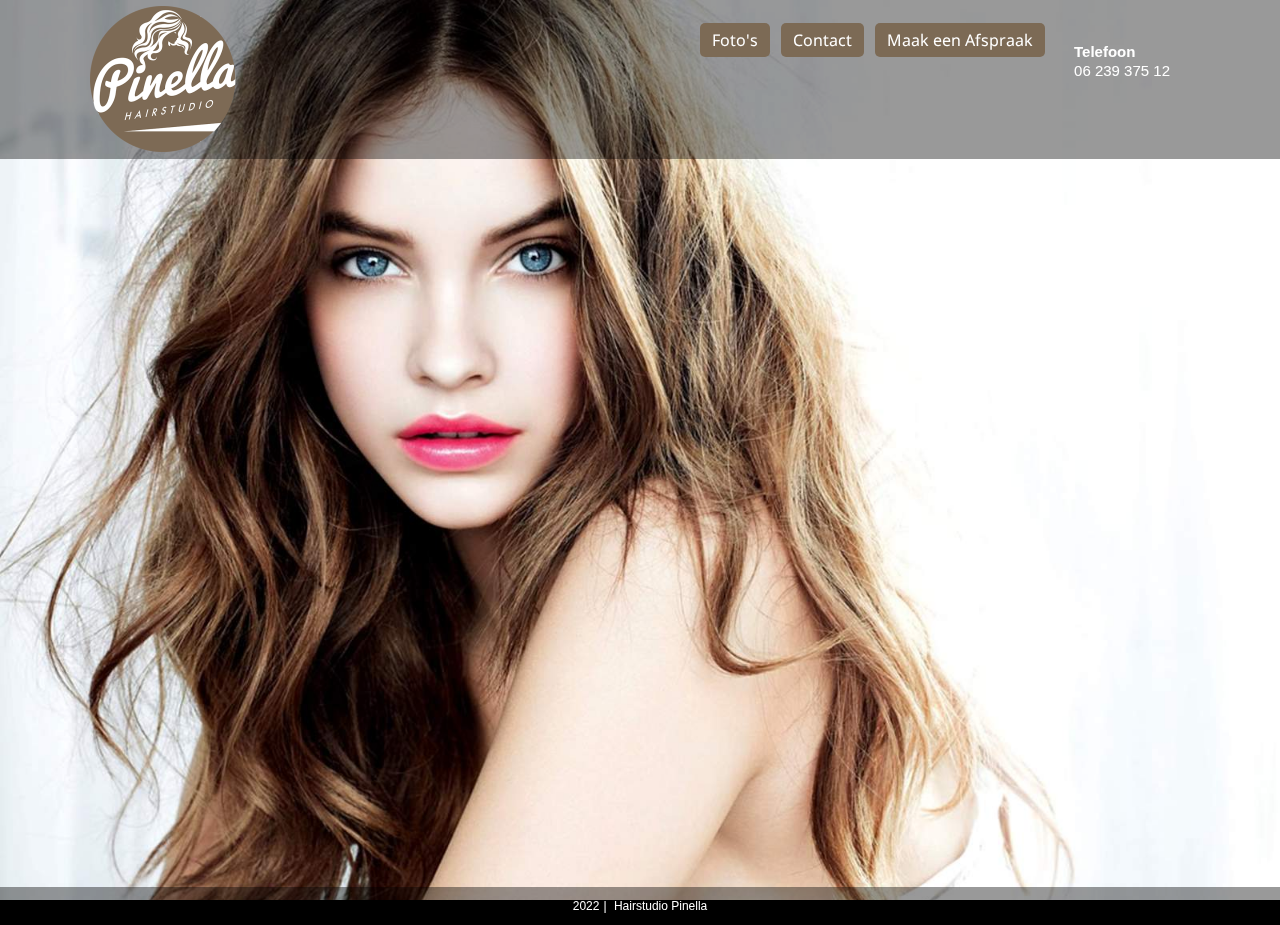
<file: index.html>
<!DOCTYPE html>
<html lang="nl">
    <head>
    <title>Hairstudio Pinella</title>
    <meta charset="utf-8">
    <title>Hairstudio Pinella</title>
    <meta name="description" content="Hairstudio Pinella">
    <meta name="keywords" content="Pinella haarstudio haarsalon kapsalon Pien Zutphen Leesten-Oost Leesten Warnsveld">
    <meta name="author" content="Pinella Santamaria">
    <!-- Twitter Card data -->
    <meta name="twitter:card" content="summary">
    <meta name="twitter:site" content="@hairstudiopinella">
    <meta name="twitter:title" content="Hairstudio Pinella">
    <meta name="twitter:description" content="Hairstudio Pinella">
    <meta name="twitter:creator" content="@hairstudiopinella">
    <meta name="twitter:image" content="https://www.hairstudiopinella.nl/images/sitelogo.png">
    <meta property="og:title" content="Hairstudio Pinella" /  >
    <meta property="og:type" content="article" />
    <meta property="article:author" content="Pinella Santamaria" />
    <meta property="article:publisher" content="http://www.hairstudiopinela.nl" />
    <meta property="og:url" content="https://www.hairstudiopinella.nl/" />
    <meta property="og:image" content="https://www.hairstudiopinella.nl/images/sitelogo.png" />
    <meta property="og:description" content=""/>
    <meta property="og:site_name" content="Hairstudio Pinella"/>
    <meta property="og:locale" content="nl_NL" />
    <meta property="fb:admins" content="Facebook numeric ID" />
    <meta property="fb:app_id" content="[FB_APP_ID]" />
    <meta name="viewport" content="width=device-width, initial-scale=1, maximum-scale=1">
    <link rel="stylesheet" href="css/style.css">
	<link rel="stylesheet" href="css/zerogrid.css" type="text/css" media="all">
	 <link rel="stylesheet" href="css/responsive.css" type="text/css" media="all">
     <link rel="icon" href="images/favicon.ico" type="image/x-icon">
    <link rel="shortcut icon" href="images/favicon.ico" type="image/x-icon" />
    <script>
      (function(i,s,o,g,r,a,m){i['GoogleAnalyticsObject']=r;i[r]=i[r]||function(){
      (i[r].q=i[r].q||[]).push(arguments)},i[r].l=1*new Date();a=s.createElement(o),
      m=s.getElementsByTagName(o)[0];a.async=1;a.src=g;m.parentNode.insertBefore(a,m)
      })(window,document,'script','//www.google-analytics.com/analytics.js','ga');
      ga('create', 'UA-70469629-1', 'auto');
      ga('send', 'pageview');
    </script>
    <script src="js/jquery.js"></script>
    <script src="js/jquery-migrate-1.1.1.js"></script>
    <script src="js/bgstretcher.js"></script>
	<script type="text/javascript" src="js/css3-mediaqueries.js"></script>
    <script>
	$(function(){
      //  Initialize Backgound Stretcher
      $('BODY').bgStretcher({
        images: ['images/sal1.jpg','images/sal2.jpg','images/sal3.jpg','images/sal4.jpg','images/sal5.jpg'],
		imageWidth: 1600,
		imageHeight: 1200,
    resizeAnimate: true,
    nextSlideDelay: 12000,
    transitionEffect: 'fade',
    sequenceMode: 'normal',
    preloadImg: true,
    pagination: '#nav'
       });
    });
    </script>
 </head>
 <body>
<div id="fb-root"></div>
<script>(function(d, s, id) {
  var js, fjs = d.getElementsByTagName(s)[0];
  if (d.getElementById(id)) return;
  js = d.createElement(s); js.id = id;
  js.src = "//connect.facebook.net/nl_NL/sdk.js#xfbml=1&version=v2.5";
  fjs.parentNode.insertBefore(js, fjs);
}(document, 'script', 'facebook-jssdk'));</script><div class="extra-block">
      <!--==============================row-top=================================-->
 <!-- <div class="row-top">
    <div class="main zerogrid">

     </div>
  </div>-->

      <!--==============================header=================================-->

      <header>

    <div class="row-nav">
          <div class="main zerogrid">
         <h1 class="logo"><a href="index.html"><img class="logoimg" alt="Hairstudio Pinella" src="images/sitelogo.png"></a></h1>
      <ul class="list-soc topsocial">
        <li style="padding-top:6px"><strong>Telefoon </strong> <a href="tel:+31623937512"><font color="#FFFFFF">06 239 375 12<font></font></a> &nbsp;&nbsp;
          <br>
           <!--
          <font color="#FFFFFF">Wegens zomervakantie is de salon gesloten van 23juli tot 17augustus.</font></li>
          <font color="#FFFFFF">Tijdelijk online afspraken inplannen niet mogelijk.<br>
            Telefonisch bereikbaar van ma-vrij van 15-17.00uur.</font></li>
          -->
          </ul>
        <nav>
           <ul class="menu">
            <li><a href="fotos.html">Foto's</a></li>
            <li><a href="contact.html">Contact</a></li>
            <li><a href="afspraak.html">Maak een Afspraak</a></li>
          </ul>
       </nav>

        <div class="clear"></div>
      </div>
    </div>
  </header>
 </div>
<div class="block">
      <div class="nav-buttons">
    	<div id="nav">&nbsp;</div>
  	</div>


      <!--==============================footer================================-->
   <footer>
    <div class="main aligncenter zerogrid">
        <div class="privacy">2022<span style="color:white;">|</span> <a href="index.html">Hairstudio Pinella</a></div>
       <div class="fb-like" data-href="https://www.hairstudiopinella.nl/" data-layout="button" data-action="like" data-show-faces="true" data-share="false"></div>
         <ul class="list-soc footsocial">
             <center>
               <a href="tel:+31623937512"><img width="90%" style="padding:10px" alt="Hairstudio Pinella" src="images/neemdirectcontactop.png"></a></h1>
             </center>
           <li style="padding-top:6px"><strong>Telefoon </strong> 06 239 375 12 &nbsp;&nbsp;
        <p><a href="route.html"><font color="#FFFFFF">Routebeschrijving</font></a></li>
        <!--<li><a href="#"><img alt="" src="images/f1.png" width="30"></a></li>
        <li><a href="#"><img alt="" src="images/t1.png" width="30"></a></li>
        <li><a href="#"><img alt="" src="images/g1.png" width="30"></a></li>
        <li><a href="#"><img alt="" src="images/in1.png" width="30"></a></li>-->
      </ul>
        </div>
  </footer>
    </div>
</body>
</html>
</file>
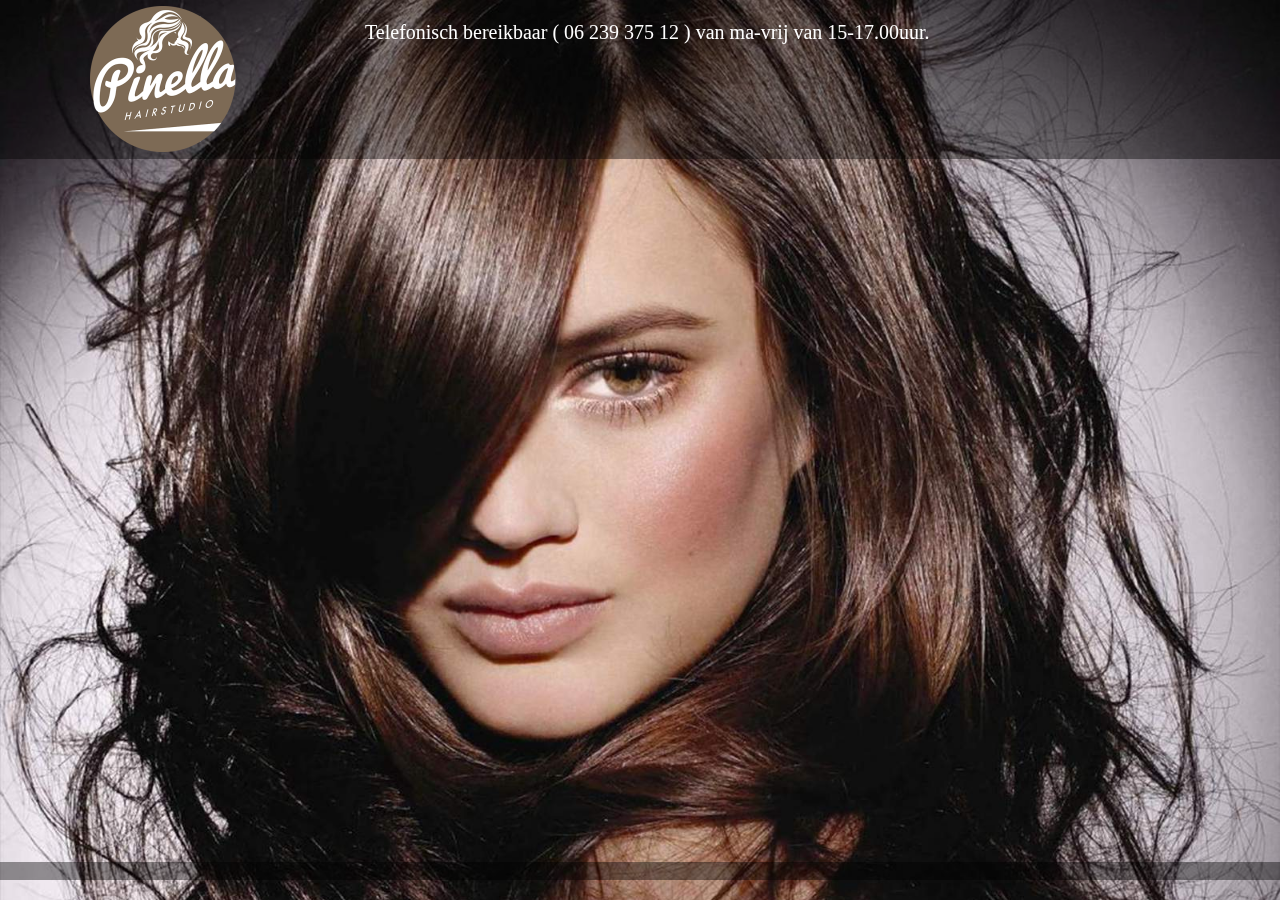
<file: afspraak.html>
<!DOCTYPE html>
<html lang="nl">
    <head>
    <meta charset="utf-8">
    <title>Maak een afspraak | Hairstudio Pinella</title>
    <meta name="description" content="Hairstudio Pinella">
    <meta name="keywords" content="Afspraak maken kapster Pinella Santamaria kapsalon haar knippen online afspraak">
    <meta name="author" content="Pinella Santamaria">
    <!-- Twitter Card data -->
    <meta name="twitter:card" content="summary">
    <meta name="twitter:site" content="@hairstudiopinella">
    <meta name="twitter:title" content="Hairstudio Pinella">
    <meta name="twitter:description" content="Hairstudio Pinella">
    <meta name="twitter:creator" content="@hairstudiopinella">
    <meta name="twitter:image" content="https://www.hairstudiopinella.nl/images/sitelogo.png">
    <meta property="og:title" content="Hairstudio Pinella" /  >
    <meta property="og:type" content="article" />
    <meta property="article:author" content="Pinella Santamaria" />
    <meta property="article:publisher" content="http://www.hairstudiopinela.nl" />
    <meta property="og:url" content="https://www.hairstudiopinella.nl/afspraak.html" />
    <meta property="og:image" content="https://www.hairstudiopinella.nl/images/sitelogo.png" />
    <meta property="og:description" content=""/>
    <meta property="og:site_name" content="Hairstudio Pinella"/>
    <meta property="og:locale" content="nl_NL" />
    <meta property="fb:admins" content="Facebook numeric ID" />
    <meta property="fb:app_id" content="[FB_APP_ID]" />
    <meta name="viewport" content="width=device-width, initial-scale=1, maximum-scale=1">
    <link rel="stylesheet" href="css/style.css">
	<link rel="stylesheet" href="css/zerogrid.css" type="text/css" media="all">
	 <link rel="stylesheet" href="css/responsive.css" type="text/css" media="all">
     <link rel="icon" href="images/favicon.ico" type="image/x-icon">
    <link rel="shortcut icon" href="images/favicon.ico" type="image/x-icon" />
    <script>
      (function(i,s,o,g,r,a,m){i['GoogleAnalyticsObject']=r;i[r]=i[r]||function(){
      (i[r].q=i[r].q||[]).push(arguments)},i[r].l=1*new Date();a=s.createElement(o),
      m=s.getElementsByTagName(o)[0];a.async=1;a.src=g;m.parentNode.insertBefore(a,m)
      })(window,document,'script','//www.google-analytics.com/analytics.js','ga');
      ga('create', 'UA-70469629-1', 'auto');
      ga('send', 'pageview');
    </script>
    <script src="js/jquery.js"></script>
    <script src="js/jquery-migrate-1.1.1.js"></script>
    <script src="js/bgstretcher.js"></script>
    <!--script src="js/forms.js"></script>-->
	<script type="text/javascript" src="js/css3-mediaqueries.js"></script>
    <script>
	$(document).ready(function() {
      //  Initialize Backgound Stretcher
      $('BODY').bgStretcher({
        images: ['images/sal2.jpg'],
		imageWidth: 1600,
		imageHeight: 1200,
    resizeAnimate: true,
       });
    });

    </script>
 </head>
 <body>
<div id="fb-root"></div>
<script>(function(d, s, id) {
  var js, fjs = d.getElementsByTagName(s)[0];
  if (d.getElementById(id)) return;
  js = d.createElement(s); js.id = id;
  js.src = "//connect.facebook.net/nl_NL/sdk.js#xfbml=1&version=v2.5";
  fjs.parentNode.insertBefore(js, fjs);
}(document, 'script', 'facebook-jssdk'));</script><div class="extra-block">
      <!--==============================row-top=================================-->
 <!-- <div class="row-top">
    <div class="main zerogrid">
          <ul class="list-soc">
        <li><a href="#"><img alt="" src="images/soc-icon1.png">x</a></li>
        <li><a href="#"><img alt="" src="images/soc-icon2.png"></a></li>
      </ul>
        </div>
  </div>
      -->
      <!--==============================header=================================-->

 <header>
    <div class="row-nav">
          <div class="main zerogrid">
          <div class="col-1-4">
       <h1 class="logo"><a href="index.html"><img class="logoimg" alt="Hairstudio Pinella" src="images/sitelogo.png" ></a></h1>
       </div>
       <div class="col-3-4">
         <!--
         <h4>Wegens zomervakantie is de salon gesloten van 23juli tot 17augustus.
         </h4>
         <h4>Tijdelijk online afspraken inplannen niet mogelijk.</h4><br>
         -->
         <h4>Telefonisch bereikbaar <a href="tel:+31623937512"><font color="#FFFFFF">( 06 239 375 12 )<font></font></a> van ma-vrij van 15-17.00uur.<br></h4>
         </h4>
       </div>
      </div>
    </div>
  </header>
  <!--==============================content=================================-->

   <section id="content">
            <article class="col-1-1"><div class="wrap-col">
            <!--
            <div class="salonized-booking" data-company="kbhaoAs" data-color="dark" data-language="nl" data-height="700" data-inline="true" data-outline="shadow"></div><script src="https://static-widget.salonized.com/loader.js"></script>
            </div>
            <iframe src="http://hairstudio-pinella-1.salonized.com/bookings/new?layout=embed" style="width:100%; height:500px; border:0;" frameborder="0"></iframe>
            -->
  </article>
 </section>
 </div>

     <!--==============================footer================================-->
      <footer>
    <div class="main aligncenter zerogrid">
       <!--
        <div class="privacy">2022<span style="color:white;">|</span> <a href="index.html">Hairstudio Pinella</a></div>
       <div class="fb-like" data-href="https://www.hairstudiopinella.nl/" data-layout="button" data-action="like" data-show-faces="true" data-share="false"></div>
         <ul class="list-soc footsocial">
             <center>
               <a href="tel:+31623937512"><img width="90%" style="padding:10px" alt="Hairstudio Pinella" src="images/neemdirectcontactop.png"></a></h1>
             </center>
           <li style="padding-top:6px"><strong>Telefoon </strong> 06 239 375 12 &nbsp;&nbsp;
        <p><a href="route.html"><font color="#FFFFFF">Routebeschrijving</font></a></li>
        -->
        <!--<li><a href="#"><img alt="" src="images/f1.png" width="30"></a></li>
        <li><a href="#"><img alt="" src="images/t1.png" width="30"></a></li>
        <li><a href="#"><img alt="" src="images/g1.png" width="30"></a></li>
        <li><a href="#"><img alt="" src="images/in1.png" width="30"></a></li>-->
      </ul>
        </div>
  </footer>

</body>
</html>
</file>
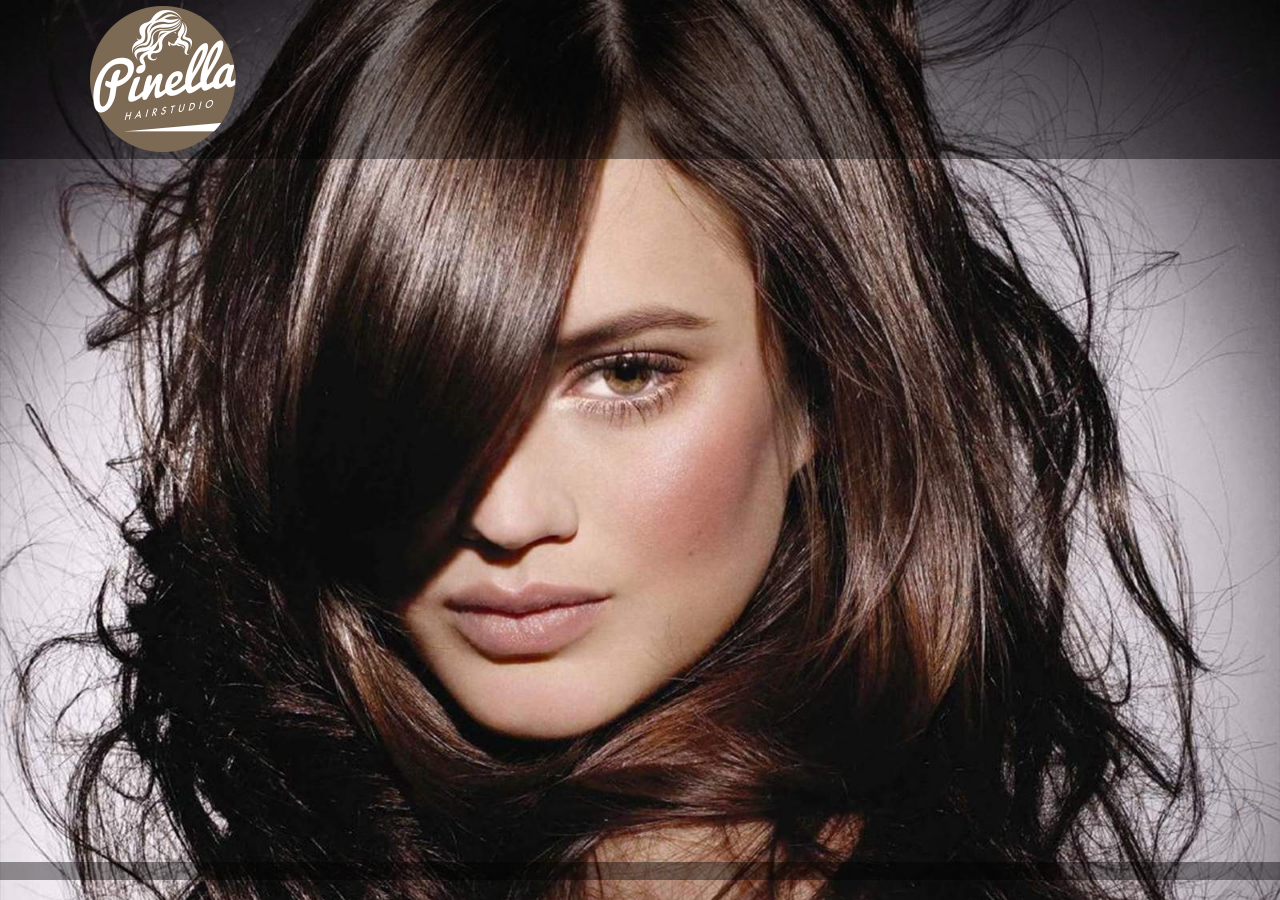
<file: afspraak_org.html>
<!DOCTYPE html>
<html lang="nl">
    <head>
    <meta charset="utf-8">
    <title>Maak een afspraak | Hairstudio Pinella</title>
    <meta name="description" content="Hairstudio Pinella">
    <meta name="keywords" content="Afspraak maken kapster Pinella Santamaria kapsalon haar knippen online afspraak">
    <meta name="author" content="Pinella Santamaria">
    <!-- Twitter Card data -->
    <meta name="twitter:card" content="summary">
    <meta name="twitter:site" content="@hairstudiopinella">
    <meta name="twitter:title" content="Hairstudio Pinella">
    <meta name="twitter:description" content="Hairstudio Pinella">
    <meta name="twitter:creator" content="@hairstudiopinella">
    <meta name="twitter:image" content="https://www.hairstudiopinella.nl/images/sitelogo.png">
    <meta property="og:title" content="Hairstudio Pinella" /  >
    <meta property="og:type" content="article" />
    <meta property="article:author" content="Pinella Santamaria" />
    <meta property="article:publisher" content="https://www.hairstudiopinela.nl" />
    <meta property="og:url" content="https://www.hairstudiopinella.nl/afspraak.html" />
    <meta property="og:image" content="https://www.hairstudiopinella.nl/images/sitelogo.png" />
    <meta property="og:description" content=""/>
    <meta property="og:site_name" content="Hairstudio Pinella"/>
    <meta property="og:locale" content="nl_NL" />
    <meta property="fb:admins" content="Facebook numeric ID" />
    <meta property="fb:app_id" content="[FB_APP_ID]" />
    <meta name="viewport" content="width=device-width, initial-scale=1, maximum-scale=1">
    <link rel="stylesheet" href="css/style.css">
	<link rel="stylesheet" href="css/zerogrid.css" type="text/css" media="all">
	 <link rel="stylesheet" href="css/responsive.css" type="text/css" media="all">
     <link rel="icon" href="images/favicon.ico" type="image/x-icon">
    <link rel="shortcut icon" href="images/favicon.ico" type="image/x-icon" />
    <script>
      (function(i,s,o,g,r,a,m){i['GoogleAnalyticsObject']=r;i[r]=i[r]||function(){
      (i[r].q=i[r].q||[]).push(arguments)},i[r].l=1*new Date();a=s.createElement(o),
      m=s.getElementsByTagName(o)[0];a.async=1;a.src=g;m.parentNode.insertBefore(a,m)
      })(window,document,'script','//www.google-analytics.com/analytics.js','ga');
      ga('create', 'UA-70469629-1', 'auto');
      ga('send', 'pageview');
    </script>
    <script src="js/jquery.js"></script>
    <script src="js/jquery-migrate-1.1.1.js"></script>
    <script src="js/bgstretcher.js"></script>
    <!--script src="js/forms.js"></script>-->
	<script type="text/javascript" src="js/css3-mediaqueries.js"></script>
    <script>
	$(document).ready(function() {
      //  Initialize Backgound Stretcher
      $('BODY').bgStretcher({
        images: ['images/sal2.jpg'],
		imageWidth: 1600,
		imageHeight: 1200,
    resizeAnimate: true,
       });
    });

    </script>
 </head>
 <body>
<div id="fb-root"></div>
<script>(function(d, s, id) {
  var js, fjs = d.getElementsByTagName(s)[0];
  if (d.getElementById(id)) return;
  js = d.createElement(s); js.id = id;
  js.src = "//connect.facebook.net/nl_NL/sdk.js#xfbml=1&version=v2.5";
  fjs.parentNode.insertBefore(js, fjs);
}(document, 'script', 'facebook-jssdk'));</script><div class="extra-block">
      <!--==============================row-top=================================-->
 <!-- <div class="row-top">
    <div class="main zerogrid">
          <ul class="list-soc">
        <li><a href="#"><img alt="" src="images/soc-icon1.png">x</a></li>
        <li><a href="#"><img alt="" src="images/soc-icon2.png"></a></li>
      </ul>
        </div>
  </div>
      -->
      <!--==============================header=================================-->

 <header>
    <div class="row-nav">
          <div class="main zerogrid">
          <div class="col-1-4">
       <h1 class="logo"><a href="index.html"><img class="logoimg" alt="Hairstudio Pinella" src="images/sitelogo.png" ></a></h1>
       </div>
       <div class="col-3-4">
         <!--
         <h4>Wegens zomervakantie is de salon gesloten van 16july tot 16aug.
           Telefonisch niet bereikbaar maar je kunt op de website wel afspraken inplannen.
           </h4>
         -->
       </div>
      </div>
    </div>
  </header>
  <!--==============================content=================================-->

   <section id="content">
            <article class="col-1-1"><div class="wrap-col">

    <iframe src="https://hairstudio-pinella-1.salonized.com/bookings/new?layout=embed" style="width:100%; height:500px; border:0;" frameborder="0"></iframe>
     </div></article>
 </section>
 </div>

     <!--==============================footer================================-->
      <footer>
    <div class="main aligncenter zerogrid">
       <!--
        <div class="privacy">2022<span style="color:white;">|</span> <a href="index.html">Hairstudio Pinella</a></div>
       <div class="fb-like" data-href="https://www.hairstudiopinella.nl/" data-layout="button" data-action="like" data-show-faces="true" data-share="false"></div>
         <ul class="list-soc footsocial">
             <center>
               <a href="tel:+31623937512"><img width="90%" style="padding:10px" alt="Hairstudio Pinella" src="images/neemdirectcontactop.png"></a></h1>
             </center>
           <li style="padding-top:6px"><strong>Telefoon </strong> 06 239 375 12 &nbsp;&nbsp;
        <p><a href="route.html"><font color="#FFFFFF">Routebeschrijving</font></a></li>
        -->
        <!--<li><a href="#"><img alt="" src="images/f1.png" width="30"></a></li>
        <li><a href="#"><img alt="" src="images/t1.png" width="30"></a></li>
        <li><a href="#"><img alt="" src="images/g1.png" width="30"></a></li>
        <li><a href="#"><img alt="" src="images/in1.png" width="30"></a></li>-->
      </ul>
        </div>
  </footer>

</body>
</html>
</file>
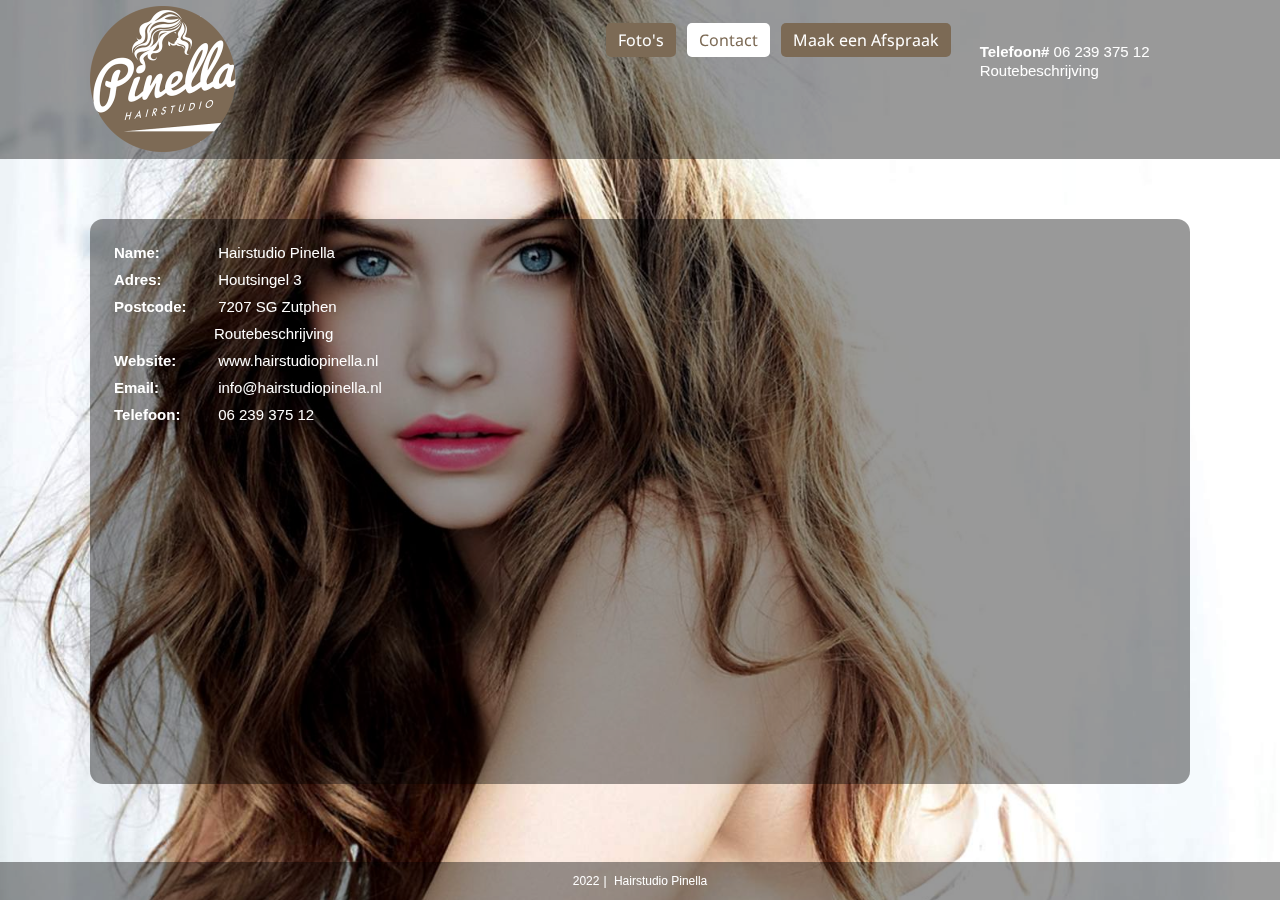
<file: contact.html>
<!DOCTYPE html>
<html lang="nl">
    <head>
    <meta charset="utf-8">
    <title>Contact | Hairstudio Pinella</title>
    <meta name="description" content="Hairstudio Pinella">
    <meta name="keywords" content="Pinella haarstudio haarsalon kapsalon Pien Zutphen Leesten-Oost Leesten Warnsveld">
    <meta name="author" content="Pinella Santamaria">
    <!-- Twitter Card data -->
    <meta name="twitter:card" content="summary">
    <meta name="twitter:site" content="@hairstudiopinella">
    <meta name="twitter:title" content="Hairstudio Pinella">
    <meta name="twitter:description" content="Hairstudio Pinella">
    <meta name="twitter:creator" content="@hairstudiopinella">
    <meta name="twitter:image" content="https://www.hairstudiopinella.nl/images/sitelogo.png">
    <meta property="og:title" content="Hairstudio Pinella" /  >
    <meta property="og:type" content="article" />
    <meta property="article:author" content="Pinella Santamaria" />
    <meta property="article:publisher" content="http://www.hairstudiopinela.nl" />
    <meta property="og:url" content="https://www.hairstudiopinella.nl/contact.html" />
    <meta property="og:image" content="https://www.hairstudiopinella.nl/images/sitelogo.png" />
    <meta property="og:description" content=""/>
    <meta property="og:site_name" content="Hairstudio Pinella"/>
    <meta property="og:locale" content="nl_NL" />
    <meta property="fb:admins" content="Facebook numeric ID" />
    <meta property="fb:app_id" content="[FB_APP_ID]" />
    <meta name="viewport" content="width=device-width, initial-scale=1, maximum-scale=1">

    <link rel="stylesheet" href="css/style.css">
	<link rel="stylesheet" href="css/zerogrid.css" type="text/css" media="all">
	 <link rel="stylesheet" href="css/responsive.css" type="text/css" media="all">
     <link rel="icon" href="images/favicon.ico" type="image/x-icon">
    <link rel="shortcut icon" href="images/favicon.ico" type="image/x-icon" />
    <script>
      (function(i,s,o,g,r,a,m){i['GoogleAnalyticsObject']=r;i[r]=i[r]||function(){
      (i[r].q=i[r].q||[]).push(arguments)},i[r].l=1*new Date();a=s.createElement(o),
      m=s.getElementsByTagName(o)[0];a.async=1;a.src=g;m.parentNode.insertBefore(a,m)
      })(window,document,'script','//www.google-analytics.com/analytics.js','ga');
      ga('create', 'UA-70469629-1', 'auto');
      ga('send', 'pageview');
    </script>
    <script src="js/jquery.js"></script>
    <script src="js/jquery-migrate-1.1.1.js"></script>
    <script src="js/bgstretcher.js"></script>
    <!--<script src="js/forms.js"></script>-->
	<script type="text/javascript" src="js/css3-mediaqueries.js"></script>
    <script>
	$(document).ready(function() {
      //  Initialize Backgound Stretcher
      $('BODY').bgStretcher({
        images: ['images/sal1.jpg'],
		imageWidth: 1600,
		imageHeight: 1200,
    resizeAnimate: true,
       });
    });

    </script>
 </head>
 <body>
<div id="fb-root"></div>
<script>(function(d, s, id) {
  var js, fjs = d.getElementsByTagName(s)[0];
  if (d.getElementById(id)) return;
  js = d.createElement(s); js.id = id;
  js.src = "//connect.facebook.net/nl_NL/sdk.js#xfbml=1&version=v2.5";
  fjs.parentNode.insertBefore(js, fjs);
}(document, 'script', 'facebook-jssdk'));</script><div class="extra-block">
<div class="extra-block">

      <!--==============================row-top=================================-->
   <!--   <div class="row-top">
    <div class="main zerogrid">
          <ul class="list-soc">
        <li><a href="#"><img alt="" src="images/soc-icon1.png"></a></li>
        <li><a href="#"><img alt="" src="images/soc-icon2.png"></a></li>
      </ul>
        </div>
  </div>-->

      <!--==============================header=================================-->

  <header>
    <div class="row-nav">
          <div class="main zerogrid">
          <div class="col-1-4">
       <h1 class="logo"><a href="index.html"><img class="logoimg" alt="Hairstudio Pinella" src="images/sitelogo.png" ></a></h1>
       </div>
       <div class="col-3-4">
      <ul class="list-soc">
       <li style="padding-top:6px"><strong>Telefoon#</strong> 06 239 375 12 &nbsp;&nbsp; <p><a href="route.html"><font color="#FFFFFF">Routebeschrijving</font></a></li>
        <li><div class="fb-like" data-href="https://www.hairstudiopinella.nl/" data-layout="button" data-action="share" data-show-faces="true" data-share="true"></div></li>
       <!--  <li><a href="#"><img alt="" src="images/t1.png" width="30"></a></li>
          <li><a href="#"><img alt="" src="images/g1.png" width="30"></a></li>
           <li><a href="#"><img alt="" src="images/in1.png" width="30"></a></li>-->
      </ul>
        <nav>
           <ul class="menu">
            <li><a href="fotos.html">Foto's</a></li>
            <li class="current"><a href="contact.html">Contact</a></li>
            <li><a href="afspraak.html">Maak een Afspraak</a></li>
          </ul>
       </nav>
       </div>
        <div class="clear"></div>
      </div>
    </div>
  </header>

  <!--==============================content=================================-->

   <section id="content">
    <div class="main-block zerogrid">
    <div class="row" style="padding: 20px;">
      <!--
          <div class="wrapper">
        <article class="col-1-2"><div class="wrap-col">
              <h3>lala</h3>
              <div class="map">
 Wegens vakantie is de salon van 22februari tot 27februari gesloten. 
                <h3>lala</h3>
      -->
      <dl class="address">
     			<dd> <span><strong>Name:</strong></span> Hairstudio Pinella</dd>
                <dd> <span><strong>Adres:</strong></span> Houtsingel 3</dd>
                <dd> <span><strong>Postcode:</strong></span> 7207 SG Zutphen</dd>
                <dd> <span><strong>&nbsp;</strong></span><a href="route.html"><font color="#FFFFFF">Routebeschrijving</font></a>
                <dd> <span><strong>Website:</strong></span> www.hairstudiopinella.nl</dd>
                <dd> <span><strong>Email:</strong></span> info@hairstudiopinella.nl</dd>
                <dd> <span><strong>Telefoon:</strong></span> 06 239 375 12</dd>
              </dl>

            </div>



      </div>
     </div>
  </div>
 </section>
 </div>
<div class="block">
     <!--==============================footer================================-->
      <footer>
    <div class="main aligncenter zerogrid">
        <div class="privacy">2022<span style="color:white;">|</span> <a href="index.html">Hairstudio Pinella</a></div>
       <div class="fb-like" data-href="https://www.hairstudiopinella.nl/" data-layout="button" data-action="like" data-show-faces="true" data-share="false"></div>
         <ul class="list-soc footsocial">
       <li style="padding-top:6px"><strong>Telefoon#</strong> 06 239 375 12 &nbsp;&nbsp; 
        <p><a href="route.html"><font color="#FFFFFF">Routebeschrijving</font></a></li>
        <!--<li><a href="#"><img alt="" src="images/f1.png" width="30"></a></li>
        <li><a href="#"><img alt="" src="images/t1.png" width="30"></a></li>
        <li><a href="#"><img alt="" src="images/g1.png" width="30"></a></li>
        <li><a href="#"><img alt="" src="images/in1.png" width="30"></a></li>-->
      </ul>
        </div>
  </footer>
    </div>
</body>
</html>
</file>
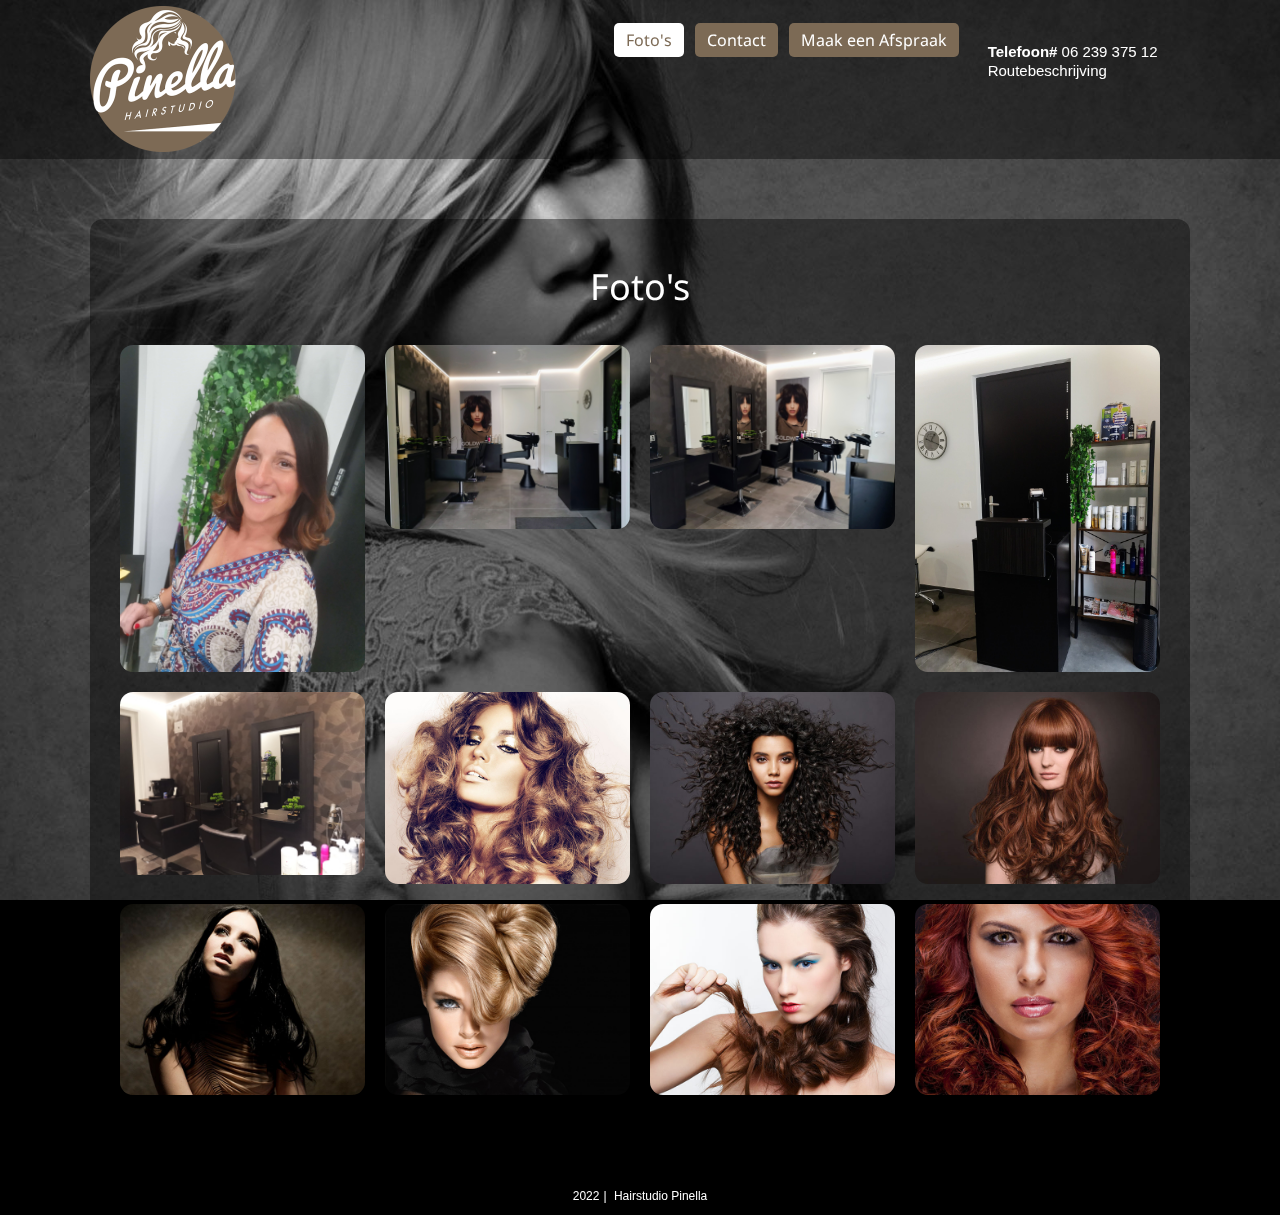
<file: fotos.html>
<!DOCTYPE html>
<html lang="nl">
    <head>
    <title>Foto's | Hairstudio Pinella</title>
    <meta charset="utf-8">
    <title>Hairstudio Pinella</title>
    <meta name="description" content="Hairstudio Pinella">
    <meta name="keywords" content="Pinella haarstudio haarsalon kapsalon Pien Zutphen Leesten-Oost Leesten Warnsveld">
    <meta name="author" content="Pinella Santamaria">
    <!-- Twitter Card data -->
    <meta name="twitter:card" content="summary">
    <meta name="twitter:site" content="@hairstudiopinella">
    <meta name="twitter:title" content="Hairstudio Pinella">
    <meta name="twitter:description" content="Hairstudio Pinella">
    <meta name="twitter:creator" content="@hairstudiopinella">
    <meta name="twitter:image" content="https://www.hairstudiopinella.nl/images/sitelogo.png">
    <meta property="og:title" content="Hairstudio Pinella" /  >
    <meta property="og:type" content="article" />
    <meta property="article:author" content="Pinella Santamaria" />
    <meta property="article:publisher" content="http://www.hairstudiopinela.nl" />
    <meta property="og:url" content="https://www.hairstudiopinella.nl/fotos.html" />
    <meta property="og:image" content="https://www.hairstudiopinella.nl/images/sitelogo.png" />
    <meta property="og:description" content=""/>
    <meta property="og:site_name" content="Hairstudio Pinella"/>
    <meta property="og:locale" content="nl_NL" />
    <meta property="fb:admins" content="Facebook numeric ID" />
    <meta property="fb:app_id" content="[FB_APP_ID]" />
    <meta name="viewport" content="width=device-width, initial-scale=1, maximum-scale=3">
    <link rel="stylesheet" href="css/style.css">
	<link rel="stylesheet" href="css/zerogrid.css" type="text/css" media="all">
	 <link rel="stylesheet" href="css/responsive.css" type="text/css" media="all">
     <link rel="icon" href="images/favicon.ico" type="image/x-icon">
    <link rel="shortcut icon" href="images/favicon.ico" type="image/x-icon" />
    <script>
      (function(i,s,o,g,r,a,m){i['GoogleAnalyticsObject']=r;i[r]=i[r]||function(){
      (i[r].q=i[r].q||[]).push(arguments)},i[r].l=1*new Date();a=s.createElement(o),
      m=s.getElementsByTagName(o)[0];a.async=1;a.src=g;m.parentNode.insertBefore(a,m)
      })(window,document,'script','//www.google-analytics.com/analytics.js','ga');
      ga('create', 'UA-70469629-1', 'auto');
      ga('send', 'pageview');
    </script>
    <link rel="stylesheet" href="css/jquery.fancybox.css" >
    <script src="js/jquery.js"></script>
    <script src="js/jquery-migrate-1.1.1.js"></script>
    <script src="js/bgstretcher.js"></script>
    <script src="js/jquery.fancybox.pack.js"></script>
	<script type="text/javascript" src="js/css3-mediaqueries.js"></script>
    <script>
	$(document).ready(function() {
      //  Initialize Backgound Stretcher
      $('BODY').bgStretcher({
        images: ['images/sal5.jpg'],
		imageWidth: 1600,
		imageHeight: 1200,
		resizeProportionally:true
       });
	$('.magnifier').fancybox();


	$(".view").hover(
	function(){$(this).find("img").stop().animate({opacity:0.5},"normal")},
	function(){$(this).find("img").stop().animate({opacity:1},"normal")})
	})

    </script>
 </head>
 <body>
<div id="fb-root"></div>
<script>(function(d, s, id) {
  var js, fjs = d.getElementsByTagName(s)[0];
  if (d.getElementById(id)) return;
  js = d.createElement(s); js.id = id;
  js.src = "//connect.facebook.net/nl_NL/sdk.js#xfbml=1&version=v2.5";
  fjs.parentNode.insertBefore(js, fjs);
}(document, 'script', 'facebook-jssdk'));</script><div class="extra-block">
      <!--==============================row-top=================================-->
 <!--     <div class="row-top">
    <div class="main zerogrid">
          <ul class="list-soc">
        <li><a href="#"><img alt="" src="images/soc-icon1.png"></a></li>
        <li><a href="#"><img alt="" src="images/soc-icon2.png"></a></li>
      </ul>
        </div>
  </div>-->

      <!--==============================header=================================-->

  <header>
    <div class="row-nav">
          <div class="main zerogrid">
          <div class="col-1-4">
       <h1 class="logo"><a href="index.html"><img class="logoimg" alt="Hairstudio Pinella" src="images/sitelogo.png" ></a></h1>
       </div>
       <div class="col-3-4">
      <ul class="list-soc topsocial">
        <li style="padding-top:6px"><strong>Telefoon#</strong> 06 239 375 12 &nbsp;&nbsp; <p><a href="route.html"><font color="#FFFFFF">Routebeschrijving</font></a></li>
      </ul>
        <nav>
           <ul class="menu">
            <li class="current"><a href="fotos.html">Foto's</a></li>
            <li><a href="contact.html">Contact</a></li>
            <li><a href="afspraak.html">Maak een Afspraak</a></li>
          </ul>
       </nav>
       </div>
        <div class="clear"></div>
      </div>
    </div>
  </header>

    <!--==============================content=================================-->
    <section id="content">
    <div class="main-block zerogrid">
    <div class="main" style="padding: 20px;">
     <h3 align="center">Foto's</h3>

      <div class="row">
	  	<div class="col-1-4"><div class="wrap-col">
			<figure class="img-rounded"><a style="display: inline;" class="view magnifier" data-fancybox-group="gallery" href="images/inner_images/g1.jpg" title=""><img src="images/inner_images/g1.jpg" alt="" /><span></span></a> </figure>
		</div></div>

		<div class="col-1-4"><div class="wrap-col">
			<figure class="img-rounded"><a style="display: inline;" class="view magnifier" data-fancybox-group="gallery" href="images/inner_images/g2.jpg" title=""><img src="images/inner_images/g2.jpg" alt=""/><span></span></a></figure>
		</div></div>

		<div class="col-1-4"><div class="wrap-col">
			<figure class="img-rounded"><a style="display: inline;" class="view magnifier" data-fancybox-group="gallery" href="images/inner_images/g3.jpg" title=""><img src="images/inner_images/g3.jpg" alt="" /><span></span></a> </figure>
		</div></div>

        <div class="col-1-4"><div class="wrap-col">
			<figure class="img-rounded"><a style="display: inline;" class="view magnifier" data-fancybox-group="gallery" href="images/inner_images/g4.jpg" title=""><img src="images/inner_images/g4.jpg" alt="" /><span></span></a> </figure>
		</div></div>
	  </div>

	  <div class="row">
	  	<div class="col-1-4"><div class="wrap-col">
			<figure class="img-rounded"><a style="display: inline;" class="view magnifier" data-fancybox-group="gallery" href="images/inner_images/g5.jpg" title=""><img src="images/inner_images/g5.jpg" alt="" /><span></span></a> </figure>
		</div></div>

		<div class="col-1-4"><div class="wrap-col">
			<figure class="img-rounded"><a style="display: inline;" class="view magnifier" data-fancybox-group="gallery" href="images/inner_images/g6.jpg" title=""><img src="images/inner_images/g6.jpg" alt="" /><span></span></a> </figure>
		</div></div>

		<div class="col-1-4"><div class="wrap-col">
			<figure class="img-rounded"><a style="display: inline;" class="view magnifier" data-fancybox-group="gallery" href="images/inner_images/g7.jpg" title=""><img src="images/inner_images/g7.jpg" alt="" /><span></span></a> </figure>
		</div></div>

        <div class="col-1-4"><div class="wrap-col">
			<figure class="img-rounded"><a style="display: inline;" class="view magnifier" data-fancybox-group="gallery" href="images/inner_images/g8.jpg" title=""><img src="images/inner_images/g8.jpg" alt="" /><span></span></a> </figure>
		</div></div>
	  </div>

      <div class="row">
	  	<div class="col-1-4"><div class="wrap-col">
			<figure class="img-rounded"><a style="display: inline;" class="view magnifier" data-fancybox-group="gallery" href="images/inner_images/g9.jpg" title=""><img src="images/inner_images/g9.jpg" alt="" /><span></span></a> </figure>
		</div></div>

		<div class="col-1-4"><div class="wrap-col">
			<figure class="img-rounded"><a style="display: inline;" class="view magnifier" data-fancybox-group="gallery" href="images/inner_images/g10.jpg" title=""><img src="images/inner_images/g10.jpg" alt="" /><span></span></a> </figure>
		</div></div>

		<div class="col-1-4"><div class="wrap-col">
			<figure class="img-rounded"><a style="display: inline;" class="view magnifier" data-fancybox-group="gallery" href="images/inner_images/g11.jpg" title=""><img src="images/inner_images/g11.jpg" alt="" /><span></span></a> </figure>
		</div></div>

        <div class="col-1-4"><div class="wrap-col">
			<figure class="img-rounded"><a style="display: inline;" class="view magnifier" data-fancybox-group="gallery" href="images/inner_images/g12.jpg" title=""><img src="images/inner_images/g12.jpg" alt="" /><span></span></a> </figure>
		</div></div>
	  </div>
     </div>
  </div>
 </section>

 </div>
<div class="block">
     <!--==============================footer================================-->
     <footer>
    <div class="main aligncenter zerogrid">
        <div class="privacy">2022<span style="color:white;">|</span> <a href="index.html">Hairstudio Pinella</a></div>
       <div class="fb-like" data-href="https://www.hairstudiopinella.nl/" data-layout="button" data-action="like" data-show-faces="true" data-share="false"></div>
         <ul class="list-soc footsocial">
             <center>
               <a href="tel:+31623937512"><img width="90%" style="padding:10px" alt="Hairstudio Pinella" src="images/neemdirectcontactop.png"></a></h1>
             </center>
           <li style="padding-top:6px"><strong>Telefoon </strong> 06 239 375 12 &nbsp;&nbsp;
        <p><a href="route.html"><font color="#FFFFFF">Routebeschrijving</font></a></li>
        <!--<li><a href="#"><img alt="" src="images/f1.png" width="30"></a></li>
        <li><a href="#"><img alt="" src="images/t1.png" width="30"></a></li>
        <li><a href="#"><img alt="" src="images/g1.png" width="30"></a></li>
        <li><a href="#"><img alt="" src="images/in1.png" width="30"></a></li>-->
      </ul>
        </div>
  </footer>
    </div>
</body>
</html>
</file>
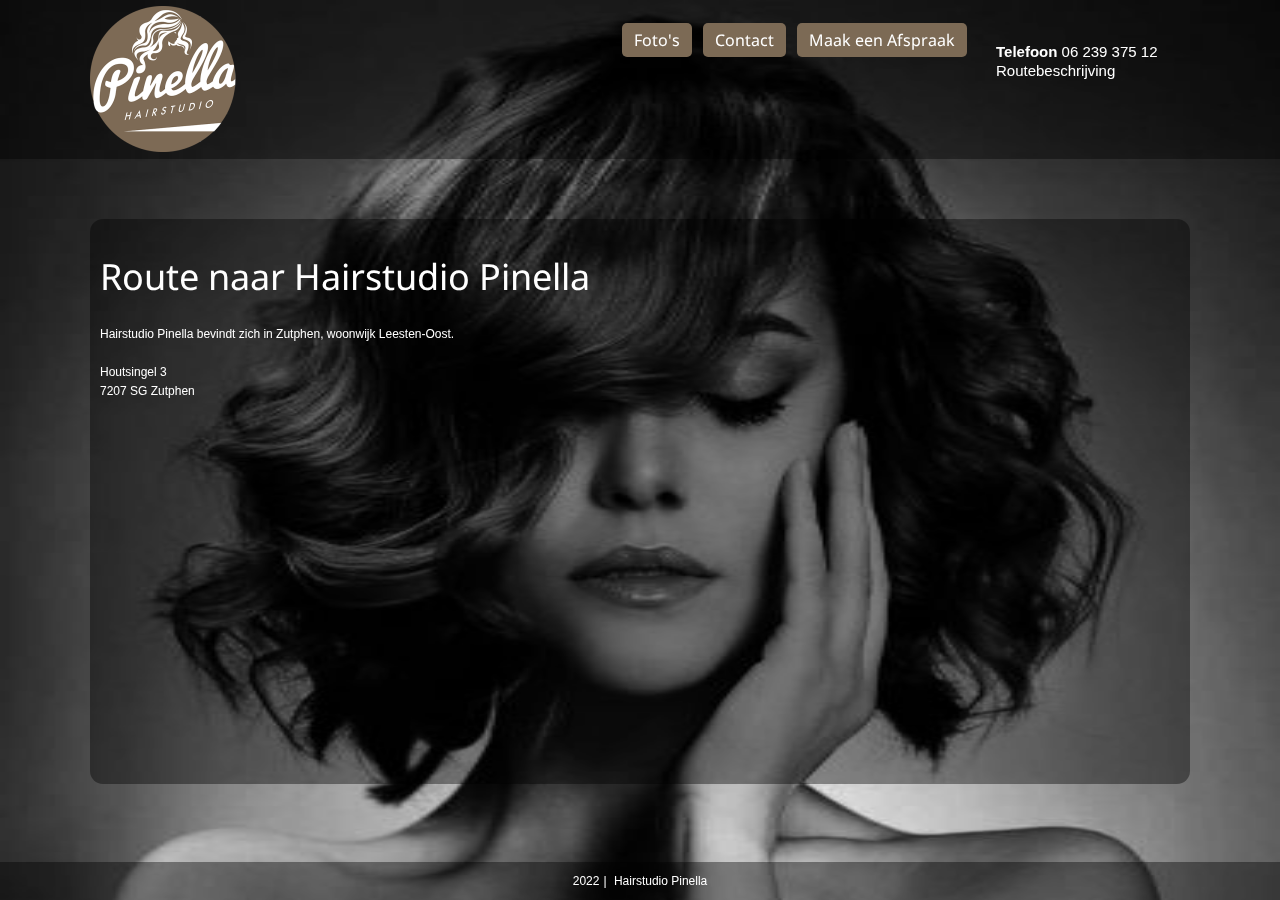
<file: route.html>
<!DOCTYPE html>
<html lang="nl">
    <head>
    <meta charset="utf-8">
    <title>Routebeschrijving | Hairstudio Pinella</title>
    <meta name="description" content="Routebeschrijving naar Hairstudio Pinella">
    <meta name="keywords" content="Pinella haarstudio haarsalon kapsalon Pien Zutphen Leesten-Oost Leesten Warnsveld">
    <meta name="author" content="Pinella Santamaria">
    <!-- Twitter Card data -->
    <meta name="twitter:card" content="summary">
    <meta name="twitter:site" content="@hairstudiopinella">
    <meta name="twitter:title" content="Hairstudio Pinella">
    <meta name="twitter:description" content="Hairstudio Pinella">
    <meta name="twitter:creator" content="@hairstudiopinella">
    <meta name="twitter:image" content="https://www.hairstudiopinella.nl/images/sitelogo.png">
    <meta property="og:title" content="Routebeschrijving naar Hairstudio Pinella" /  >
    <meta property="og:type" content="article" />
    <meta property="article:author" content="Pinella Santamaria" />
    <meta property="article:publisher" content="http://www.hairstudiopinela.nl" />
    <meta property="og:url" content="https://www.hairstudiopinella.nl/route.html" />
    <meta property="og:image" content="https://www.hairstudiopinella.nl/images/sitelogo.png" />
    <meta property="og:description" content="Hairstudio Pinella bevindt zich in Zutphen, woonwijk Leesten-Oost.
    De salon bevindt zich aan de Houtsingel 3"/>
    <meta property="og:site_name" content="Hairstudio Pinella"/>
    <meta property="og:locale" content="nl_NL" />
    <meta property="fb:admins" content="Facebook numeric ID" />
    <meta property="fb:app_id" content="[FB_APP_ID]" />
    <meta name="viewport" content="width=device-width, initial-scale=1, maximum-scale=1">
    <link rel="stylesheet" href="css/style.css">
	<link rel="stylesheet" href="css/zerogrid.css" type="text/css" media="all">
	 <link rel="stylesheet" href="css/responsive.css" type="text/css" media="all">
     <link rel="icon" href="images/favicon.ico" type="image/x-icon">
    <link rel="shortcut icon" href="images/favicon.ico" type="image/x-icon" />
    <script>
      (function(i,s,o,g,r,a,m){i['GoogleAnalyticsObject']=r;i[r]=i[r]||function(){
      (i[r].q=i[r].q||[]).push(arguments)},i[r].l=1*new Date();a=s.createElement(o),
      m=s.getElementsByTagName(o)[0];a.async=1;a.src=g;m.parentNode.insertBefore(a,m)
      })(window,document,'script','//www.google-analytics.com/analytics.js','ga');
      ga('create', 'UA-70469629-1', 'auto');
      ga('send', 'pageview');
    </script>
    <script src="js/jquery.js"></script>
    <script src="js/jquery-migrate-1.1.1.js"></script>
    <script src="js/bgstretcher.js"></script>
	<script type="text/javascript" src="js/css3-mediaqueries.js"></script>
    <script>
	$(function(){
      //  Initialize Backgound Stretcher
      $('BODY').bgStretcher({
        images: ['images/sal4dark.jpg'],
		imageWidth: 1600,
		imageHeight: 1200,
    resizeAnimate: true,
    nextSlideDelay: 12000,
    transitionEffect: 'fade',
    sequenceMode: 'normal',
    preloadImg: true,
    pagination: '#nav'
       });
    });
    </script>
 </head>
 <body>
<div id="fb-root"></div>
<script>(function(d, s, id) {
  var js, fjs = d.getElementsByTagName(s)[0];
  if (d.getElementById(id)) return;
  js = d.createElement(s); js.id = id;
  js.src = "//connect.facebook.net/nl_NL/sdk.js#xfbml=1&version=v2.5";
  fjs.parentNode.insertBefore(js, fjs);
}(document, 'script', 'facebook-jssdk'));</script><div class="extra-block">
      <!--==============================row-top=================================-->
 <!-- <div class="row-top">
    <div class="main zerogrid">

     </div>
  </div>-->

      <!--==============================header=================================-->

      <header>

    <div class="row-nav">
          <div class="main zerogrid">
         <h1 class="logo"><a href="index.html"><img class="logoimg" alt="Hairstudio Pinella" src="images/sitelogo.png"></a></h1>
      <ul class="list-soc topsocial">
        <li style="padding-top:6px"><strong>Telefoon </strong>06 239 375 12 &nbsp;&nbsp;
          <br><a href="route.html"><font color="#FFFFFF">Routebeschrijving</font></a></li>
      </ul>
        <nav>
           <ul class="menu">
            <li><a href="fotos.html">Foto's</a></li>
            <li><a href="contact.html">Contact</a></li>
            <li><a href="afspraak.html">Maak een Afspraak</a></li>
          </ul>
       </nav>

        <div class="clear"></div>
      </div>
    </div>
  </header>
  <!--==============================content=================================-->
    <section id="content">



    <div class="main-block policy zerogrid">
    <!--<div class="main" style="padding: 30px;">-->
      <div class="wrapper">
        <!--<article class="col-1-1"><div class="wrap-col" style="padding: 20px 40px;">-->
      <article class="col-1-2"><div class="wrap-col">
      <h3>Route naar Hairstudio Pinella</h3>
        <p>
        Hairstudio Pinella bevindt zich in Zutphen, woonwijk Leesten-Oost.
        <p>
	Houtsingel 3<br>
	7207 SG Zutphen
        <p>
      </article>
      <article class="col-1-2"><div class="wrap-col">
      <!--
      <img src="images/route_map_Hairstudio_Pinella_Zutphen_leesten_oost.png">
-->
      </article>
     </div>
  </div>
 </section>

 </div>
<div class="block">
      <!--==============================footer================================-->
   <footer>
    <div class="main aligncenter zerogrid">
        <div class="privacy">2022<span style="color:white;">|</span> <a href="index.html">Hairstudio Pinella</a></div>
       <div class="fb-like" data-href="https://www.hairstudiopinella.nl/" data-layout="button" data-action="like" data-show-faces="true" data-share="false"></div>
         <ul class="list-soc footsocial">
             <center>
               <a href="tel:+31623937512"><img width="90%" style="padding:10px" alt="Hairstudio Pinella" src="images/neemdirectcontactop.png"></a></h1>
             </center>
           <li style="padding-top:6px"><strong>Telefoon </strong> 06 239 375 12 &nbsp;&nbsp;
        <p><a href="route.html"><font color="#FFFFFF">Routebeschrijving</font></a></li>
        <!--<li><a href="#"><img alt="" src="images/f1.png" width="30"></a></li>
        <li><a href="#"><img alt="" src="images/t1.png" width="30"></a></li>
        <li><a href="#"><img alt="" src="images/g1.png" width="30"></a></li>
        <li><a href="#"><img alt="" src="images/in1.png" width="30"></a></li>-->
      </ul>
        </div>
  </footer>
    </div>
</body>
</html>
</file>
<file: css/zerogrid.css>
.zerogrid{width:1100px;position:relative;margin:0 auto;padding:0px;}
.zerogrid:after{content:"\0020";display:block;height:0;clear:both;visibility:hidden;}
.zerogrid .row{}
.zerogrid .row:before,.row:after{content:'\0020';display:block;overflow:hidden;visibility:hidden;width:0;height:0;}
.zerogrid .row:after{clear:both;}
.zerogrid .row{zoom:1;}
.zerogrid .wrap-col{margin:10px;}
.zerogrid .col-1-2, .zerogrid .col-1-3, .zerogrid .col-2-3, .zerogrid .col-1-4, .zerogrid .col-2-4, .zerogrid .col-3-4, .zerogrid .col-1-5, .zerogrid .col-2-5, .zerogrid .col-3-5, .zerogrid .col-4-5, .zerogrid .col-1-6, .zerogrid .col-2-6, .zerogrid .col-3-6, .zerogrid .col-4-6, .zerogrid .col-5-6{float:left;display:inline-block;}
.zerogrid .col-full{width:100%;}
.zerogrid .col-1-2{width:50%;}
.zerogrid .col-1-3{width:33.33%;}
.zerogrid .col-2-3{width:66.66%;}
.zerogrid .col-1-4{width:25%;}
.zerogrid .col-2-4{width:50%;}
.zerogrid .col-3-4{width:75%;}
.zerogrid .col-1-5{width:20%;}
.zerogrid .col-2-5{width:40%;}
.zerogrid .col-3-5{width:60%;}
.zerogrid .col-4-5{width:80%;}
.zerogrid .col-1-6{width:16.66%;}
.zerogrid .col-2-6{width:33.33%;}
.zerogrid .col-3-6{width:50%;}
.zerogrid .col-4-6{width:66.66%;}
.zerogrid .col-5-6{width:83.33%;}
@media only screen and (min-width:768px) and (max-width:939px){.zerogrid{width:768px;}
}
@media only screen and (min-width:620px) and (max-width:767px){.zerogrid{width:100%;}
}
@media only screen and (max-width:619px){.zerogrid, .zerogrid .col-1-2, .zerogrid .col-1-3, .zerogrid .col-2-3, .zerogrid .col-1-4, .zerogrid .col-2-4, .zerogrid .col-3-4, .zerogrid .col-1-5, .zerogrid .col-2-5, .zerogrid .col-3-5, .zerogrid .col-4-5, .zerogrid .col-1-6, .zerogrid .col-2-6, .zerogrid .col-3-6, .zerogrid .col-4-6, .zerogrid .col-5-6{width:100%;}
}
</file>
<file: css/responsive.css>
html{   -webkit-text-size-adjust:none;}
.video embed,
.video object,
.video iframe{   width:100%;   height:auto;}
img{max-width:100%;height:auto;    width:auto\9;}
@media only screen and (max-width:939px){}
@media only screen and (max-width:767px){}
@media only screen and (max-width:619px){}
@media only screen and (max-width:240px){}
</file>
<file: css/style.css>
@import"reset.css";
@import url(http://fonts.googleapis.com/css?family=Noto+Sans);
body {
	font:12px/19px Arial, Helvetica, sans-serif;
	
	color:#848383;
	position:relative;
	background:#000
}
html, body {
	height:100%;
}
/* Global Structure---------------------------------------- */
.main {
	margin:0 auto;
	position:relative;
}

.container_12 {
	position:relative;
}
/*----- txt,links,lines,titles -----*/
	
.box-1{
     border-radius:13px;
	-moz-border-radius:13px;
	-webkit-border-radius:13px;
	position:relative;
	padding-bottom:12px
	}
	.box-1 img{
	 width:100%;
	 border-radius:13px 13px 0 0;
	-moz-border-radius:13px 13px 0 0;
	-webkit-border-radius:13px 13px 0 0;	
	}
	
 .box-1  figcaption{
	background:#f6bb00;
	position:absolute;
	display:block;
	bottom:0;
	left:0;
	right:0;
	font-size:20px;
	line-height:22px;
	color:#fff;
	padding:12px 0px;
	text-align:center;
	border-radius:0 0 13px 13px;
	-moz-border-radius:0 0 13px 13px;
	-webkit-border-radius:0 0 13px 13px;	
	}
.box-1  figcaption a{
background:url(../images/marker-1.png) no-repeat 0 0;
width:31px;
height:31px;
display:block;
position:absolute;
top:8px;
right:7px}
.box-1  figcaption a:hover{background-position:0 bottom}	

h1, h2, h3, h4, h5, h6 {
	color:#fff;
	position:relative;
	line-height:1em;
	font-weight:normal
}
h1 {
	font-size:32px;color:#fff ;
	line-height:34px;
}
h2 {
	font-size:30px;
	line-height:32px;color:#fff ;
	padding-bottom:28px
}
h3 {
	font-size:36px;	color:#fff ;
	font-family: 'Noto Sans', sans-serif;
	padding:30px 0;}

h4 {
	font-size:20px;
	line-height:24px;
	color:#fff ;
	font-family:Georgia, "Times New Roman", Times, serif;
	padding:14px 0 10px;
	
}
h4 a{color:#fff ;}


h5 {
	font-size:20px;
	line-height:22px;
	color:#f ;
	padding-bottom:30px
}
h6 {
	font-size:16px;
	line-height:18px;
}
a {
	text-decoration:none;
	cursor:pointer
}
a:focus {
	outline:none;
}
a:hover {
	text-decoration:underline
}
.clear {
	clear:both;
	line-height:0;
	font-size:0;
	overflow:hidden;
	height:0;
	width:100%;
	margin:0;
	padding:0;
	display:block;
}
.wrapper {
	width:100%;
	overflow:hidden;
	position:relative;
}
.extra-wrap {
	overflow:hidden;
	display:block;
}
p {color:#fff;
	padding-bottom:19px;
}


.fleft {
	float:left
}
.fright {
	float:right
}
.alignright {
	text-align:right
}
.aligncenter {
	text-align:center
}
.overflow {
	overflow:hidden
}

.relative {
	position:relative;
}

.img-indent {
	margin:8px 20px 0 0;
}

.logoimg{ width:150px;}
.block {
position:relative;
z-index:100}

.logoimgsmall{ width:100px;}
.block {
position:relative;
z-index:100}

.extra-block,
.extra-block1 {
 min-height:100%;
 margin: 0 auto -38px;
 position:relative; 
}
.extra-block1{ margin: 0 auto -5%;}
.servicebox{padding:25px;}

/**********row-top*************/

.row-top{overflow:hidden;background:url(../images/tail-bg-top.png);
padding:10px 0;
position:relative;
z-index:10}
.list-soc{float:right;margin:30px 20px 0 0; color:#fff; font-size:15px;}
.list-soc li{float:left;margin-left:8px;}
.list-soc li a{display:block;
  opacity: 1;
  filter: alpha(opacity=100);}
.list-soc li a:hover{
opacity: 0.7;
  filter: alpha(opacity=70);}

/**********bgstretcher*************/

.bgstretcher {
	background: black;
	overflow: hidden;
	width: 100%;
	position: fixed !important;
	z-index: 1;
	top: 0;
	left: 0;
}
.bgstretcher UL,
.bgstretcher UL LI {
	position: absolute;
	top: 0;
	left: 0;
	z-index:1;
}
.bgstretcher UL,
.bgstretcher UL LI {
	margin: 0;
	padding: 0;
	list-style: none;
}

.bgstretcher-area,.bgstretcher-page{height:100%}

.nav-buttons{text-align:center;padding-bottom:6px;}
#nav{overflow:hidden;display:inline-block}
#nav li{float:left;overflow:hidden;margin:0 10px}
#nav li a{display:block;background:url(../images/pags.png) no-repeat 0 0;
width:19px;height:19px;
line-height:0;font-size:0;
}
#nav li a:hover,#nav li.showPage a{background-position: 0 bottom}



/*********************************header*************************************/


header {
	position:relative;
	z-index:20;
}
header h1 {
	z-index:10;	
	display:block;
	float:left;
	padding:0}


.row-nav {
	background: none repeat scroll 0 0 rgba(0, 0, 0, 0.4);
	padding:6px 0 11px;
	height:142px;
}

nav{float:right;padding:17px 0 0 0}
.menu {
	font-size:0;
	line-height:0;
	padding:0;
	z-index:99;
	position:relative;
	margin-right:21px;
}

.menu > li {
	position:relative;
	float:left;	
	margin-left:11px;
	 border-radius:5px;
	-moz-border-radius:5px;
	-webkit-border-radius:5px;
	background:#7C6A55;
	/*background:url(../images/point.png);*/
}

.menu li  a{
	color:#fff/*#b3adad*/;
    font-size:16px;
	line-height:20px;
	display:block;	   
	position:relative;
	text-decoration:none !important;	
	padding:7px 12px;
	font-family: 'Noto Sans', sans-serif;
	}
		

.menu li.current,
.menu li:hover {
background:#fff;
transition:.3s ease-in all;

}

.menu li.current a,
.menu li:hover a{
color:#7C6A55;
}

/********************** Content style ************************/
section#content {
	position:relative;
	z-index:10;
	padding:60px 0;
	margin-bottom:30px;
}
.border-vert{background:url(../images/border-vert.png) repeat-y 477px 0}

.img-rounded img{
	  border-radius:13px;
	-moz-border-radius:13px;
	-webkit-border-radius:13px;}

.img-rounded1 img{
	  border-radius:8px;
	-moz-border-radius:8px;
	-webkit-border-radius:8px;}

.img-indent{margin:39px 0 35px}


.main-block{
	margin:0 auto;
	background: none repeat scroll 0 0 rgba(0, 0, 0, 0.4);
     padding:38px 0;
	 border-radius:13px;
	-moz-border-radius:13px;
	-webkit-border-radius:13px;	
	min-height: 565px;
}


/********************** links  & buttons ************************/
.link-1 {
	display:inline-block;
	color:#f4bfdf;
}

.button {
	display:inline-block;
	font-family: 'Noto Sans', sans-serif;
	color:#fff;
	font-size:20px;
	line-height:1.2em;
	background:#7C6A55;
	padding:7px 30px;
	border-radius:10px;
	-moz-border-radius:10px;
	-webkit-border-radius:10px;
	margin-top:2px
}
.button:hover {	
	background:#fff;
	color:#7C6A55;
	text-decoration:none;
}

/*  Lists */

.list-services{}
.list-services > li{padding-top:6px}
.list-services > li:first-child{padding:0;}

/*  Lists */
.list {

	padding:0 0 27px
}
.list li {
	margin-bottom:2px;
	line-height:16px;
}
.list li a {
	color:#fff;
	font-size:14px;	
	background:url(../images/marker-2.png) no-repeat 1px 5px;	
	padding:0 0 0 18px;	
}

/*----- es-carousel -----*/
.es-carousel-wrapper {
  position: relative;
  z-index: 99;
}
.es-carousel {
  overflow: hidden;

}
.es-carousel ul {
  display: none;
  overflow:hidden
}
.es-carousel ul li {
  height: 100%;
  float: left;
  display: block;
   width:300px
}
.es-carousel ul li figure{margin-bottom:26px}

.es-nav {
  right: 0;
  bottom: -30px;
  position: absolute;
}
.es-nav span {
  display: block;
  line-height: 0;
  font-size: 0;
  width: 32px;
  height: 33px;
  text-indent: -5000px;
  z-index: 99;
  cursor: pointer;
  display:inline-block !important;
  
}
.es-nav span.es-nav-next {
  background: url(../images/next.png) no-repeat 50% 50% #a97ca5;
  	  border-radius:0 6px 6px 0;
	-moz-border-radius:0 6px 6px 0;
	-webkit-border-radius:0 6px 6px 0;
	border-left:1px solid #cbadc8

}

.es-nav span.es-nav-prev {
 background: url(../images/prev.png) no-repeat 50% 50% #a97ca5;
   	  border-radius:6px 0 0 6px ;
	-moz-border-radius:6px 0 0 6px ;
	-webkit-border-radius:6px 0 0 6px ;
	border-right:1px solid #735470
 
}
.es-nav span:hover {background-color:#92538d}

/* Lightbox image */
.magnifier {
	position:relative;
	overflow:hidden;
	    padding-bottom: 70%;
	display:inline-block;
}
.magnifier img {
	position:relative;
	z-index:2;
  opacity: 1;
  filter: alpha(opacity=100);
	
}
.magnifier span {
	display:block;
	position:absolute;
	left:0;
	top:0;
	width:100%;
	height:100%;
	 background:url(../images/fancybox/magnify.png) center center no-repeat;	
	z-index:1;
}


/*----- map -----*/

.map {
	margin:0 0 31px;
	
}
.map iframe {
	height:259px;
	overflow: hidden;
	width:100%;
	     border-radius:20px;
	-moz-border-radius:20px;
	-webkit-border-radius:20px;
}
/*----- address -----*/
.mail-1 {
	color:#fff;
	display:inline-block;
	
}
.mail-1:hover {
	text-decoration:none
}

dl.address dt{padding-bottom:18px}
dl.address dt span {
	display:block;
}
dl.address dt,dl.address dd {
	font-size:15px;
	color:#fff;
	padding:4px;
	}

dl.address dd span {
	display:inline-block;
	width:100px;
}

/***** contact form *****/
#contact-form {
  position: relative;
  vertical-align: top;
  z-index: 1;
  margin: -2px 0 0;
}
#contact-form div {
  overflow: hidden;
}
#contact-form fieldset {
  border: none;
  padding: 0;
  width: 100%;
  overflow: hidden;
  position: relative;
  z-index: 10;
}
#contact-form label {
  display: block;
  min-height: 45px;
  position: relative;
  margin: 0;
  padding: 0;
  float: left;
  width: 100%;
}
#contact-form .message {
  min-height: 280px;
  display: block !important;
  width: 100%;
}
#contact-form input,
#contact-form textarea {
	font-family:Arial, Helvetica, sans-serif;
	font-weight:normal;
  border: 1px solid #49413d;
/*  background: url(../images/tail-input.png);*/
  padding: 5px 15px;
  margin: 0;
  font-size: 16px;
  line-height: 20px !important;
  color: #b0adac;
  outline: none;
  width: 220px;
  -webkit-box-shadow: none;
  -moz-box-shadow: none;
  box-shadow: none;
  float: left;
border-radius:10px;
	-moz-border-radius:10px;
	-webkit-border-radius:10px;
  -webkit-box-sizing: border-box;
  -moz-box-sizing: border-box;
  box-sizing: border-box;
}
#contact-form input {
border-radius:10px;
	-moz-border-radius:10px;
	-webkit-border-radius:10px;
    height: 40px;
    margin: 8px 0;
}
#contact-form input:focus,
#contact-form textarea:focus {
  -webkit-box-shadow: none;
  -moz-box-shadow: none;
  box-shadow: none;
}
#contact-form .area .error {
  float: none;
}
#contact-form textarea {
border-radius:10px;
	-moz-border-radius:10px;
	-webkit-border-radius:10px;
    height: 240px;
    margin: 8px 0;
    overflow: auto;
    resize: none;
    width: 100%;
}
#contact-form .success {
  border: 1px solid #49413d;
  background: #000;
  display: none;
  position: absolute;
  left: 0;
  font-family:Arial, Helvetica, sans-serif;
  top: 0;
  color: #fff;
  font-size: 18px;
  line-height: 22px;
  text-align: center;
  text-transform: none;
  width: 100%;
  z-index: 20;
  padding: 12px 0;
}
#contact-form .success span {
  display: block;
  text-align: center;
  padding: 26px 10px;
}
#contact-form .success strong {
  font-weight: normal;
  display: block;
  color: #807c79;
}
#contact-form .error,
#contact-form .empty {
   bottom: 18px;
    color: #f00;
    display: none;
    font-size: 14px;
    left: 230px;
    line-height: 1.27em;
    overflow: hidden;
    padding: 17px 4px 0 0;
    position: absolute;
    text-transform: none;
}
#contact-form .message .error,
#contact-form .message .empty {
  bottom: 22px;
  left:0;
}
.buttons-wrapper {
  position: relative;
}
.buttons-wrapper a {
  margin-right: 15px;
  cursor: pointer;
}


/******************** Footer ******************/
footer {
	padding:9px 0;
	background: none repeat scroll 0 0 rgba(0, 0, 0, 0.4);
}

.privacy {
	color:#fff;
	font-size:12px;
	line-height:20px;	
}
.privacy span{color:#fff;margin:0 4px}
.privacy strong{color:#fff;font-weight:normal;}
.privacy strong a{color:#fff}
.privacy a {
	font-size:12px;
	color:#fff;	
	display:inline-block;
}

.topsocial{ display:block;}
.footsocial{ display:none;}
@media (max-width: 768px) {
  .logoimg{ width:180px;}
  .menu > li{ float:none;}
  .row-nav{height:190px;}
  .menu li  a{ font-size:12px;}
  .menu li.current a, .menu li:hover a{padding-top:0px;}
  .menu li.current, .menu li:hover{padding-top:5px;}
  
}
@media (max-width: 940px) {
  .footsocial{ display:block;}
  .topsocial{ display:none;}
 .menu li  a{ font-size:13px;}
}
</file>
